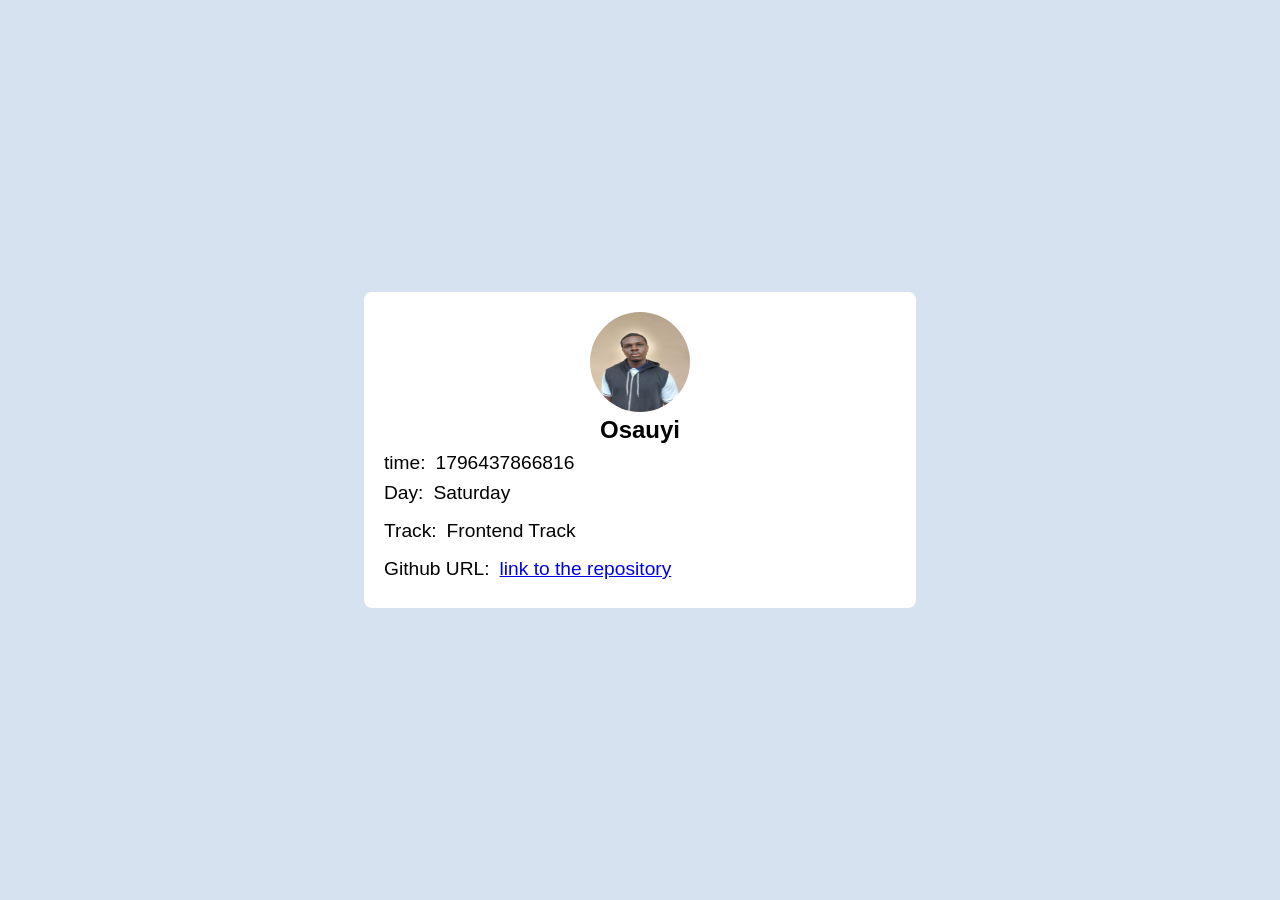
<file: index.html>
<!DOCTYPE html>
<html lang="en">
  <head>
    <meta charset="UTF-8" />
    <meta http-equiv="X-UA-Compatible" content="IE=edge" />
    <meta name="viewport" content="width=device-width, initial-scale=1.0" />
    <link rel="stylesheet" href="stlye.css" />
    <title>profile</title>
  </head>

  <body>
    <main>
      <div class="head">
        <img
          src="20230409_075839.jpg"
          alt="profile-headstock"
          data-testid="slackDisplayImage"
        />
        <h1 data-testid="slackUserName">Osauyi</h1>
      </div>
      <div class="time">
        <div class="clock">
          <p>time:</p>
          <p data-testid="currentUTCTime" class="thetime">2oclock</p>
        </div>
        <div class="week">
          <p>Day:</p>
          <p data-testid="currentDayOfTheWeek" class="theday">tuesday</p>
        </div>
      </div>
      <div class="track">
        <p>Track:</p>
        <p data-testid="myTrack">Frontend Track</p>
      </div>
      <div class="url">
        <p>Github URL:</p>
        <a
          data-testid="githubURL"
          href="https://github.com/Osauyi/1st-stage.git"
          >link to the repository</a
        >
      </div>
    </main>
  </body>
  <script src="index.js"></script>
</html>
</file>
<file: stlye.css>
*{
   margin: 0;
   padding: 0;
}

body{
  min-height: 100vh;
  background-color: hsl(212, 45%, 89%);
  font-family: 'Outfit', sans-serif;
  display: flex;
  justify-content: center;
  align-items: center;
    flex-direction: column; 
    text-align: center;
}

main{
display: flex;
  flex-direction: column; 
  width: 40%;
  justify-content: space-between;
  background-color: #ffff;
  border-radius: 8px;
  padding: 20px;
}

h1{
   font-size: 1.5rem;
}

.clock, .week, .track, .url{
   display: flex;
   gap: 10px;
   margin: 8px 0;
   font-size: 1.2rem;
}



.head > img{
   width: 100px;
   height: 100px;
   border-radius: 50px;
   background-size: contain;
}
</file>
